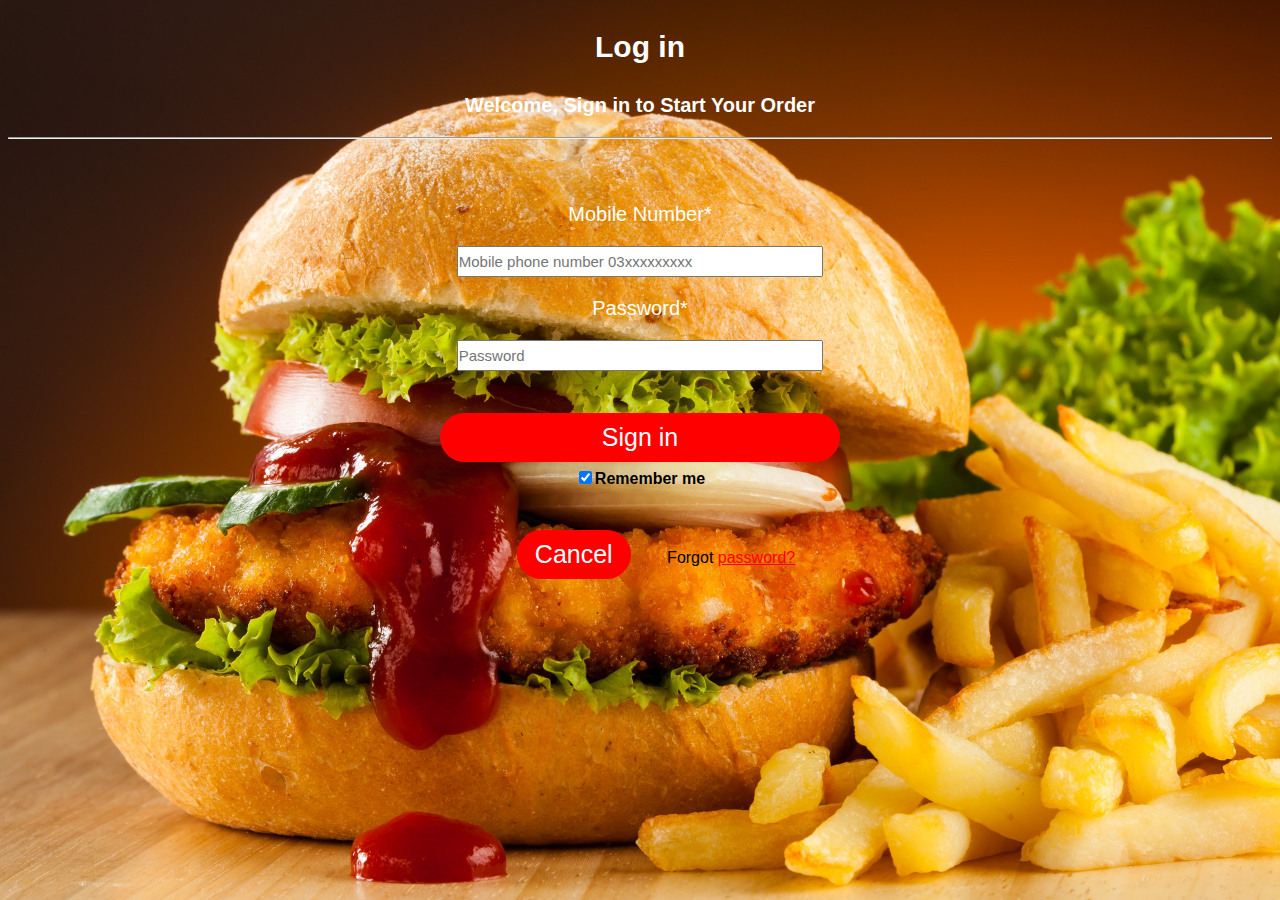
<file: signin.html>
<!DOCTYPE html>
<html>
<head>
<title>Sign in</title>
<style>
p{
text-align:center;
font-family:Arial;
color:white;
font-size:20px;
}
form{
text-align:center;
font-family:Arial;
color:black;
}
input{
  box-sizing: border-box;
  padding: 5px 0;
  font-size:15px;
}
button{
  font-family:Arial;
  background-color: Red;
  border: none;
  color: white;
  padding: 10px;
  text-align: center;
  margin: 6px 32px;
  border-radius: 30px;
  width:400px;
  font-size:25px;
}
.width
{
  width:29%;
}
.widthPhone
{
  width:29%;
}
body{
  background-image: url('b2.jpg');
  background-repeat: no-repeat;
  background-attachment: fixed;  
  background-size: cover;
}
.cancelbtn {
  width: auto;
  padding: 10px 18px;
}
a {
  color:red;
}
</style
</head>
<body>
<form method="post" action="page3.html">
<div class="container">
<p style="color:white;font-size:30px;"><b>Log in</b></p>
<p><b>Welcome, Sign in to Start Your Order</b></p>
<hr>
<br><br>
<p style="color:white;">Mobile Number*</p>
<input class="widthPhone"type="text" name="number"placeholder="Mobile phone number 03xxxxxxxxx"id="no"required>
<br>
<p style="color:white;">Password*</p>
<input class="width"type="password"id="password"name="password"placeholder="Password"id="pass"required>
<br><br><br>
<div class="clearfix">
       <button type="submit">Sign in</button>
<br><label>
      <input type="checkbox" checked="checked" name="remember"><b>Remember me</b>
    </label>
  </div><br><br>
  <div class="container">
    <button type="button" class="cancelbtn"onclick="document.location='page1.html'">Cancel</button>
    <span class="psw">Forgot <a href="signin.html">password?</a></span>
  </div>   
</div>
</div>
</form>
</body>
</html>
</file>
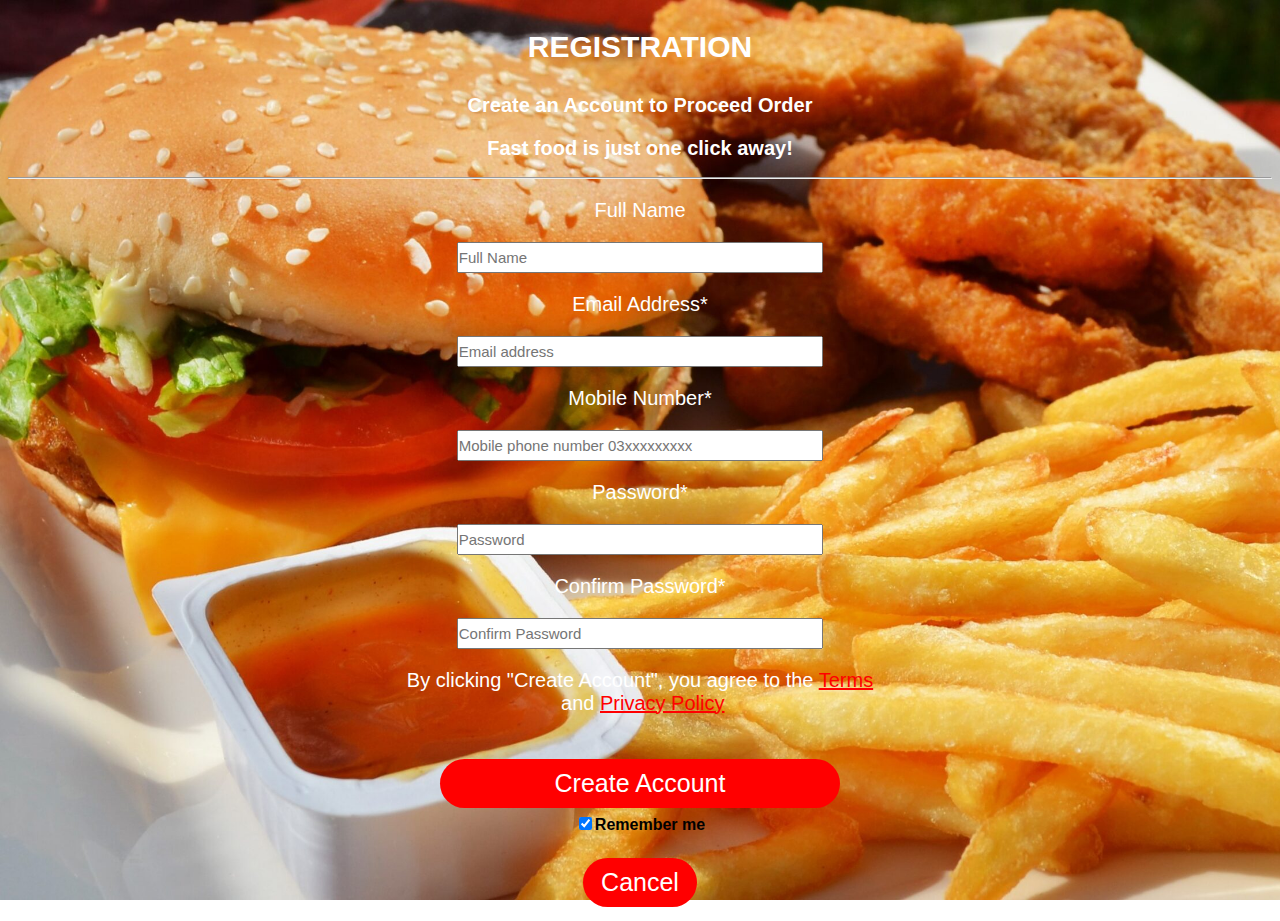
<file: signup.html>
<!DOCTYPE html>
<html>
<head>
<title>Signup</title>
<style>
p{
text-align:center;
font-family:Arial;
color:white;
font-size:20px;
}
h2
{
text-align: center;
font-family:Arial;
color:white;
font-size:20px;
}
form{
text-align:center;
font-family:Arial;
color:black;
}
pre{
font-family:Arial;
color:white;
font-size:20px;
}
input{
  box-sizing: border-box;
  padding: 5px 0;
  font-size:15px;
}
select{
  font-size:15px;
  padding: 5px 0;
}
button{
  font-family:Arial;
  background-color: Red;
  border: none;
  color: white;
  padding: 10px;
  text-align: center;
  margin: 6px 32px;
  border-radius: 30px;
  width:400px;
  font-size:25px;
}
a{
  color:Red;
}
.width
{
  width:29%;
}
.widthNew
{
  width:29%;
}
.widthPhone
{
  width:29%;
}
body{
  background-image: url('hello3.jpg');
  background-repeat: no-repeat;
  background-attachment: fixed;  
  background-size: cover;
}
.cancelbtn {
  width: auto;
  padding: 10px 18px;
}
</style
</head>
<body>
<form method="post" action="page3.html">
<div class="container">
<p style="color:white;font-size:30px;"><b>REGISTRATION</b></p>
<p><b>Create an Account to Proceed Order</b></p>
<h2><b>Fast food is just one click away!</b></h2>
<hr>
<p style="font-size:20px;color:white;">Full Name</p>
<input class="widthNew"type="text"name="name"placeholder="Full Name"id="Name"required> 
<p style="color:white;">Email Address*</p>
<input class="width"type="text"name="Email"placeholder="Email address" id="email"required>
<p style="color:white;">Mobile Number*</p>
<input class="widthPhone"type="text" name="number"placeholder="Mobile phone number 03xxxxxxxxx"id="no"required>
<p style="color:white;">Password*</p>
<input class="width"type="password"id="password"name="password"placeholder="Password"id="pass"required>
<p style="color:white;">Confirm Password*</p>
<input class="width"type="password"id="Cpassword"name="Cpassword"placeholder="Confirm Password"id="cpass"required>
<pre>By clicking "Create Account", you agree to the <a href="https://www.verizonmedia.com/policies/us/en/verizonmedia/terms/otos/index.html">Terms</a>
 and <a href="https://www.verizonmedia.com/policies/us/en/verizonmedia/privacy/index.html">Privacy Policy</a>
</pre>
<br>
<div class="clearfix">
       <button type="submit" class="create">Create Account</button>
       <br><label>
      <input type="checkbox" checked="checked" name="remember"><b>Remember me</b>
    </label><br><br>
     <div class="container">
    <button type="button" class="cancelbtn"onclick="document.location='page1.html'">Cancel</button>
  </div>   
</div>
</div>
</form>
</body>
</html>
</file>
